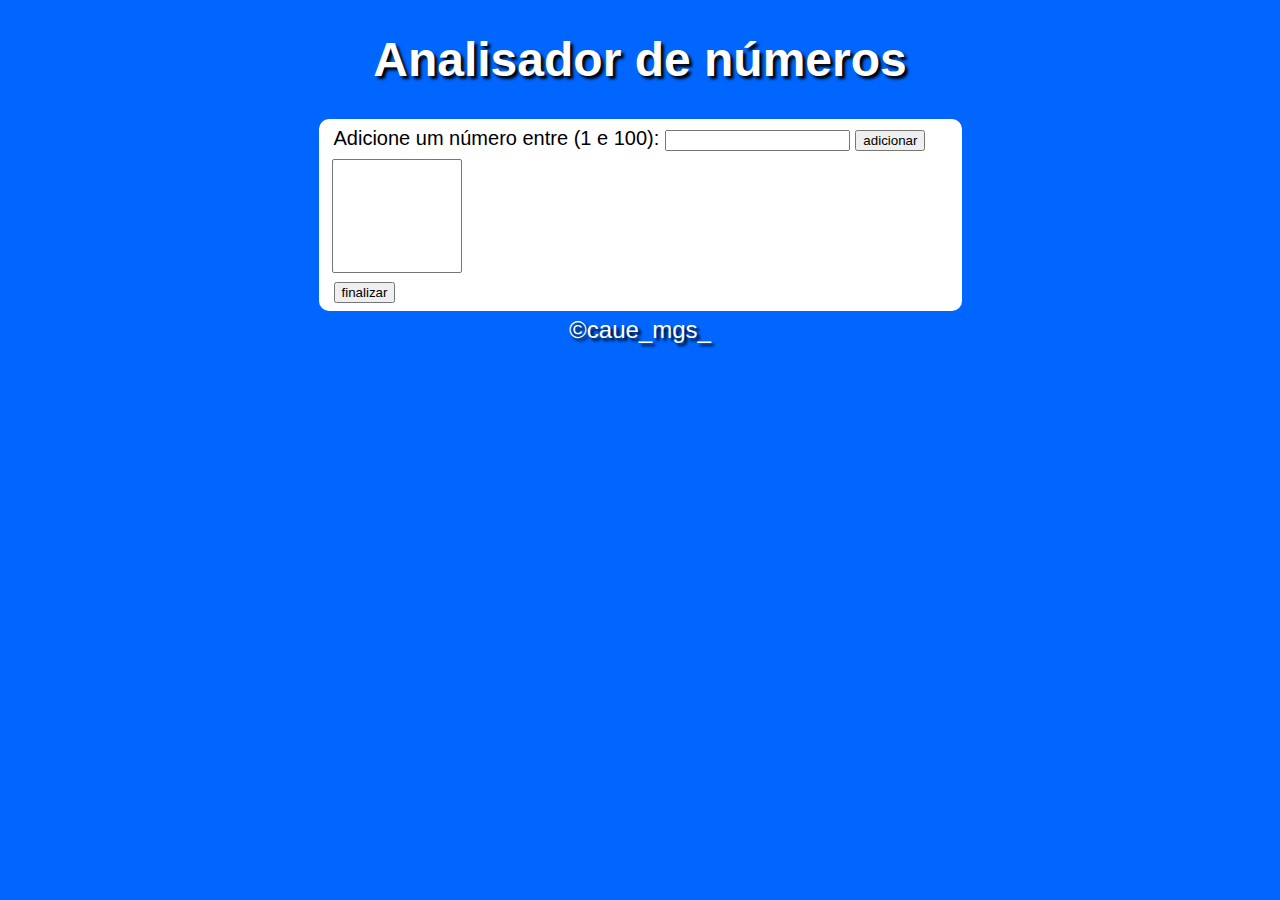
<file: exerc_02/index.html>
<!DOCTYPE html>
<html lang="pt-BR">

<head>
    <meta charset="UTF-8">
    <meta http-equiv="X-UA-Compatible" content="IE=edge">
    <meta name="viewport" content="width=device-width, initial-scale=1.0">
    <title>Analisador de números</title>
    <link rel="stylesheet" href="style.css">
</head>

<body>
    <header>
        <h1>Analisador de números</h1>
    </header>
    <section>
        <div class="dados">
            Adicione um número entre (1 e 100):
            <input type="number" id="txtnum">
            <input type="button" value="adicionar" onclick="adicionar()">
        </div>
        <div>
            <select name="adicionados" id="seladd" size="7"></select>
        </div>
        <input type="button" value="finalizar" id="fim" onclick="finalizar()">
        <div id="res">
        </div>
    </section>

    <footer>&copy;caue_mgs_</footer>
    <script src="script.js"></script>
</body>

</html>
</file>
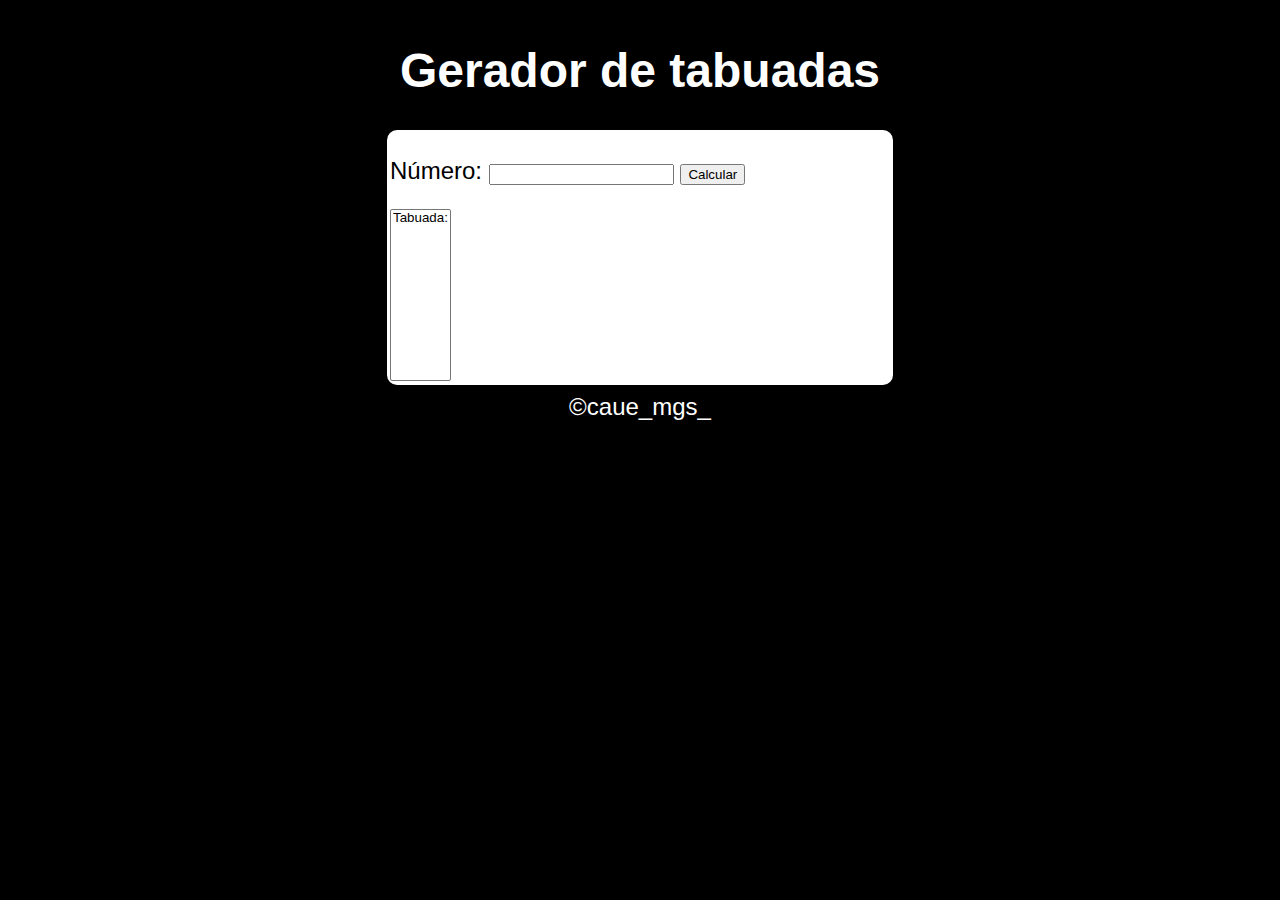
<file: exerc_03/index.html>
<!DOCTYPE html>
<html lang="pt-BR">

<head>
    <meta charset="UTF-8">
    <meta http-equiv="X-UA-Compatible" content="IE=edge">
    <meta name="viewport" content="width=device-width, initial-scale=1.0">
    <title>Gerador de tabuadas!</title>
    <link rel="stylesheet" href="style.css">
</head>

<body>
    <h1>Gerador de tabuadas</h1>
    <section>
        <div class="numero">
            <p>Número: <input type="number" id="txtnum"> <input type="button" value="Calcular" onclick="calcular()"></p>
        </div>

        <div id="res">
            <select name="tabuada" id="seltab" size="10">
                <option>Tabuada:</option>
            </select>
        </div>



    </section>
    <div class="copy">&copy;caue_mgs_</div>
    <script src="script.js"></script>
</body>

</html>
</file>
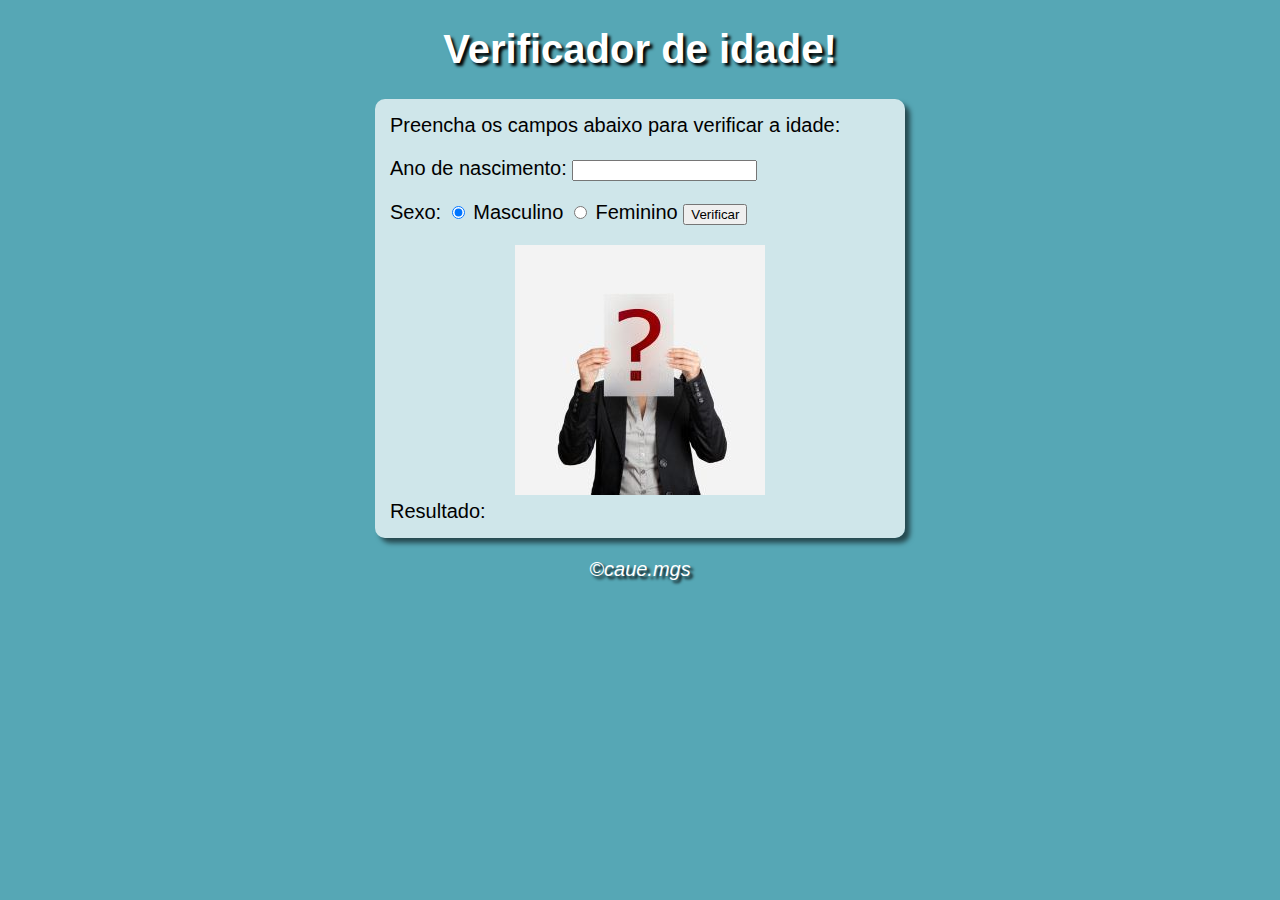
<file: exerc_01/modelo.html>
<!DOCTYPE html>
<html lang="pt-BR">
<head>
    <meta charset="UTF-8">
    <meta http-equiv="X-UA-Compatible" content="IE=edge">
    <meta name="viewport" content="width=device-width, initial-scale=1.0">
    <title>Verificador de idade</title>
    <link rel="stylesheet" href="style.css">
</head>

<body>
    
    <header>
        <h1>Verificador de idade!</h1>
    </header>

    <section>

        <div>
            Preencha os campos abaixo para verificar a idade:
        </div>
    
        <div id="entrada">
        <p> Ano de nascimento:
            <input type="text" name="txtidade" id="txtidade" min="0">
        </p>
        </div>

        <div id="sexo">
        <p> Sexo:
            <input type="radio" name="radsex" id="mas" checked>
            <label for="mas">Masculino</label>
            <input type="radio" name="radsex" id="fem" >
            <label for="fem">Feminino</label>
            <input type="button" value="Verificar" onclick="verificar()">
        </p>
        </div>

        <div id="img">
        <img id="imagem" src="fotoanonimo.jpg" alt="fotodohumano">
        </div>

        <div id="res">
            Resultado: 
        </div>
        
    </section>

    <footer>
        <p>&copy;caue.mgs</p>
    </footer>

    <script src="script.js"></script>
</body>
</html>
</file>
<file: exerc_02/style.css>
header {
    text-align: center;
    text-shadow: 3px 3px 3px black;
}

footer {
    text-align: center;
    text-shadow: 3px 3px 3px black;
    padding-top: 5px;
}

body {
    background-color: rgb(0, 102, 255);
    font: normal 18pt Arial;
    color: white;

}

section {
    border-radius: 10px;
    background: white;
    width: 630px;
    margin: auto;
    font-size: 15pt;
    color: black;
    padding: 3px;
    padding-left: 10px;

}

.dados {
    padding: 5px;
}

#seladd {
    width: 130px;
    margin: 3px;
}

#fim {
    margin: 5px;
}
</file>
<file: exerc_03/style.css>
body {
    background-color: black;
    font: normal 18pt Arial;
    color: white;
    text-align: center;
    padding-top: 3px;
}

section {
    border-radius: 10px;
    background-color: white;
    width: 500px;
    color: black;
    text-align: left;
    margin: auto;
    padding: 3px;
}

.copy {
    padding-top: 8px;
}
</file>
<file: exerc_01/style.css>
body { background-color: rgba(44, 145, 163, 0.801);
    font: normal 15pt arial;
    color: rgb(255, 255, 255)
    
}

header{
    text-align: center;
    text-shadow: 3px 3px 3px black;
} 

section{
    background-color: rgba(255, 255, 255, 0.719);
    color: rgb(0, 0, 0);
    border-radius: 10px;
    padding: 15px;
    width: 500px;
    margin: auto;
    box-shadow: 5px 5px 5px rgba(0, 0, 0, 0.562);
}

#img{
    text-align : center;
}

footer{
    color: rgb(255, 255, 255);
    text-align: center;
    font-style: italic;
    text-shadow: 3px 3px 3px black;
}
</file>
